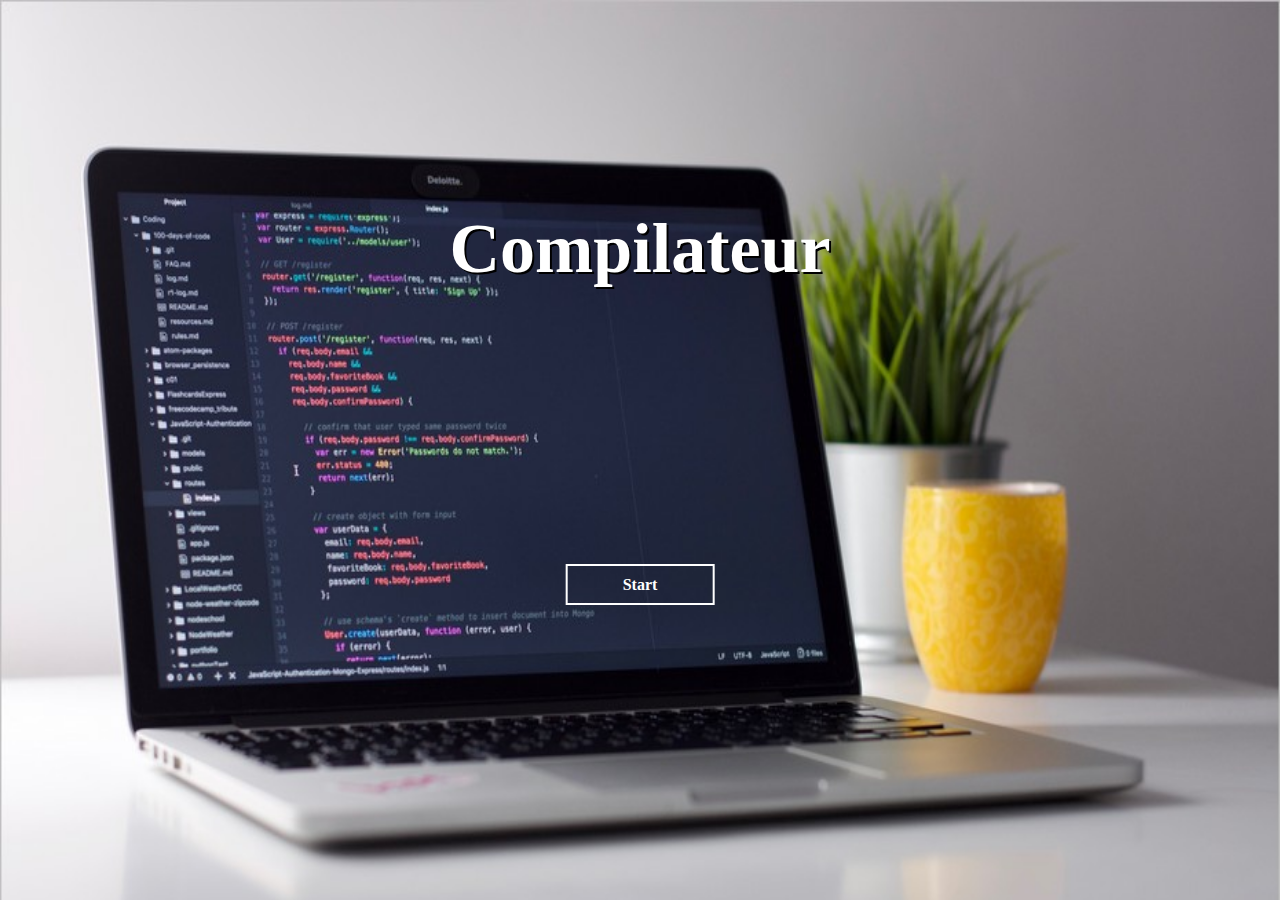
<file: interface3/index.html>
<!DOCTYPE html>
<html>
<head>
	<link rel="stylesheet" type="text/css" href="page1.css">
	<title>Code en ligne</title>
</head>
<body class="body">
	<header>

		<div class="button">
		    <a href="code.html" class="bt"><b> Start </b></a>
	    </div>
		
	</header>
<!-- //////////////////////////////////////////////////////////////////////-->


	<div class="main-content">
		
		
		<div class="big-title">
			Compilateur		
	</div>



	
</body>
</html>
</file>
<file: interface3/page1.css>
*{
	padding: 0;
	margin: 0;
}

.body{
	background-image: url('back.jpg');
	background-size: 100% 110%;
	width: 100%;
	height: 100vh;
}


header{
	/*background-color: #7f8c8d;*/
	background-color: rgba(128,140,141,0);
	float: right;
	width: 100%;
	height: 9%;
	margin-bottom: 10%;
}

.titre a{
	text-decoration: none;
	float: left;
	color: white;
	padding: 15px 5px 15px 15px;
	margin: 5px 10px 5px 0px;
	width: 30%;
	font-family: cursive;
	font-weight: bold;
	text-shadow: 2px 2px black;
}


#space{
	float: right;
}


/*//////////////////MAIN CONTENT//////////////////////////////////*/


.main-content{
	height: 85%;
}

.big-title {
	text-align: center;
	font-weight: bold;
	font-size: 70px;
	font-family:  tahoma;
	text-shadow: 2px 2px #000;
	color: #ffff;

}



.button{
	position: absolute;
	top: 65%;
	left: 50%;
	transform: translate(-50%,-50%);


}

.bt{
	border: 2px solid #fff;
	padding: 10px 55px;
	color: #fff;
	text-decoration: none; 
	transition: 0.6s ease;
	margin: 0 2px;
}

.bt:hover{
	background-color: #fff;
	color: #000;
}
</file>
